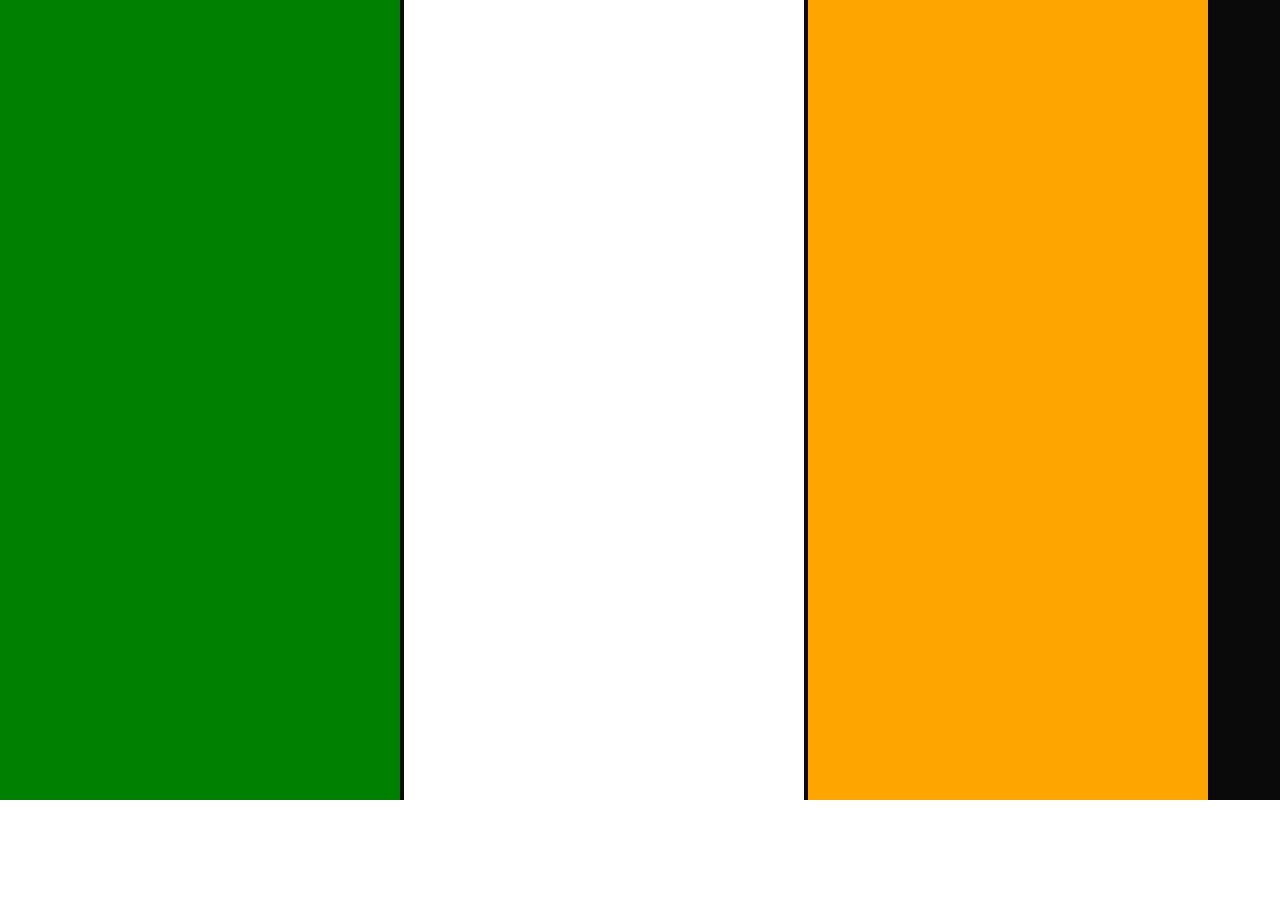
<file: index.html>
<!DOCTYPE html>
<html lang="en">
<head>
    <meta charset="UTF-8">
    <meta name="viewport" content="width=device-width, initial-scale=1.0">
    <title>tricolor</title>
    <link rel="stylesheet" href="tricolor.css">
</head>
<body>
    <div class="wrapper"> 
        <div class="column column1"></div>
        <div class="column column2"></div>
        <div class="column column3"></div>
    </div>
</body>
</html>
</file>
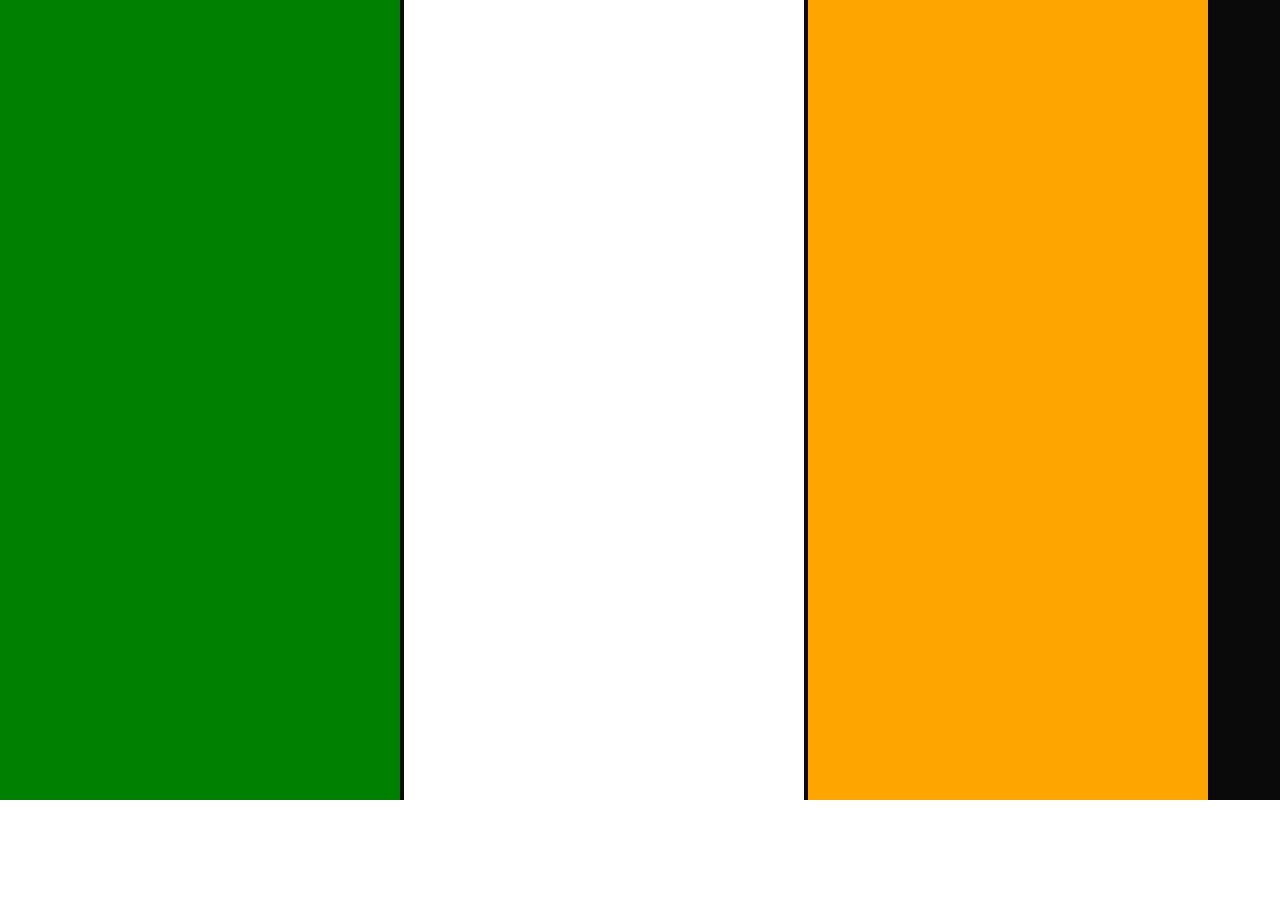
<file: tricolor.html>
<!DOCTYPE html>
<html lang="en">
<head>
    <meta charset="UTF-8">
    <meta name="viewport" content="width=device-width, initial-scale=1.0">
    <title>tricolor</title>
    <link rel="stylesheet" href="tricolor.css">
</head>
<body>
    <div class="wrapper"> 
        <div class="column column1"></div>
        <div class="column column2"></div>
        <div class="column column3"></div>
    </div>
</body>
</html>
</file>
<file: tricolor.css>
* {

    margin: 0;

    padding: 0;

    border: 0;

}

        .wrapper {
            width: 933px;
            height: 800px;
            background-color: rgb(10, 10, 10);

        }

        .column {  
            display:inline-block;
            height: 100%;
            width: 300px;
        }



        .column1 {
            background-color: green;
        }


        .column2 {
            background-color: white;

        }


        .column3 {
            background-color: orange;

        }

       @media screen and (min-width: 900px){
        .column{
            width: 33.3%;
        }

       }



       @media screen and (min-width: 1200px){

       .column{ width: 400px}
       .wrapper{width:100vw}

    }
       @media screen and (max-width: 700px){
        .column{display: block;
                height: 200px;
                width:100%}


       }
</file>
